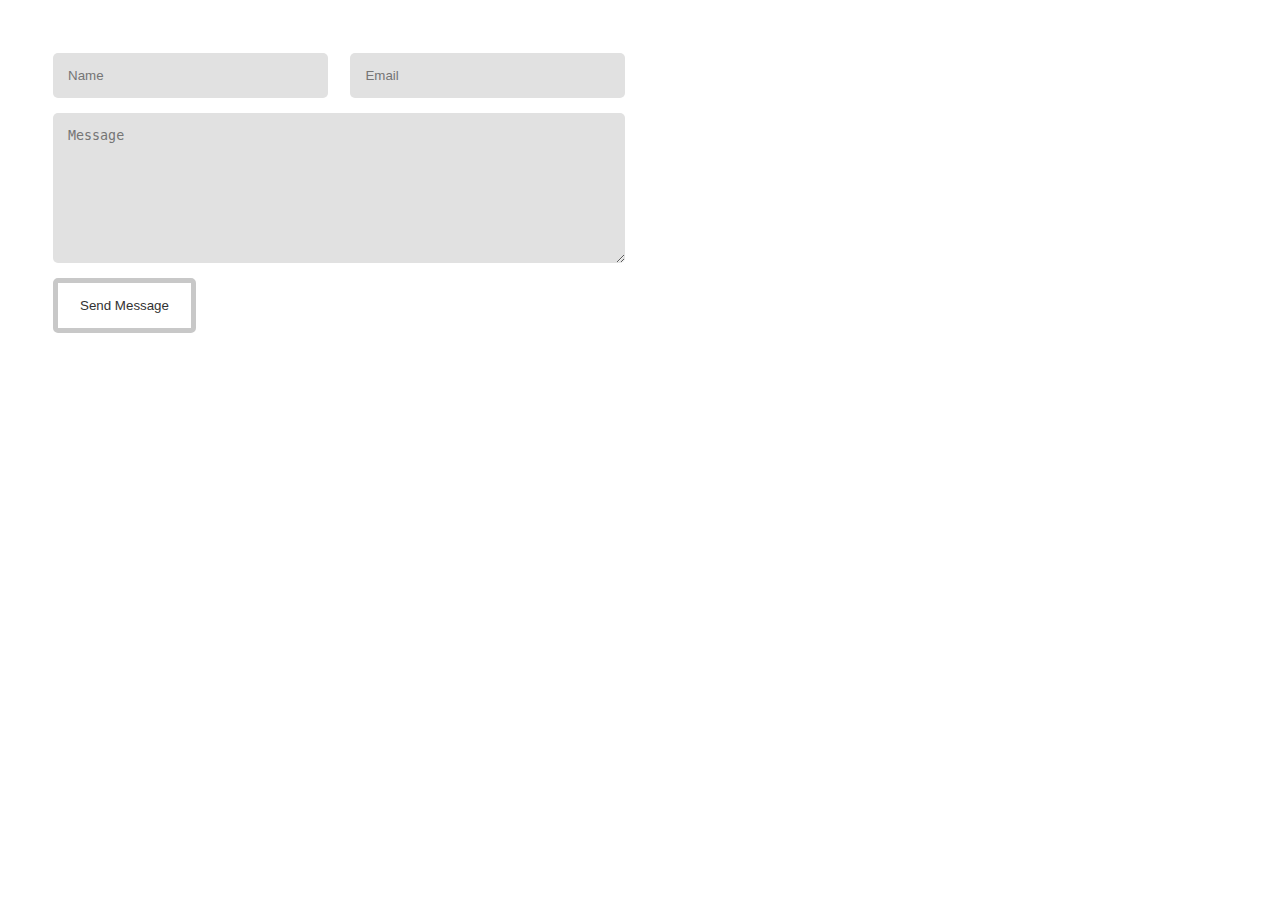
<file: baremessageform/index.html>
<!DOCTYPE html>
<html>
  <head>
    <meta charset="utf-8">
    <meta name="viewport" content="width=device-width">
    <title>Message Form</title>
    <link rel="stylesheet" href="style.css" type="text/css" media="all" />
  </head>
  <body>
    <form action="google.com" method="post">
      <input type="text" name="Name" id="name" class="name" placeholder="Name" />
      <input type="email" name="email" id="email" class="email" placeholder="Email" />
      <textarea name="message" id="message" rows="8" placeholder="Message" class="message" cols="40"></textarea>
      <input type="submit" name="send" id="send" value="Send Message" placeholder="Send Message" class="send" />
    </form>
  </body>
</html>
</file>
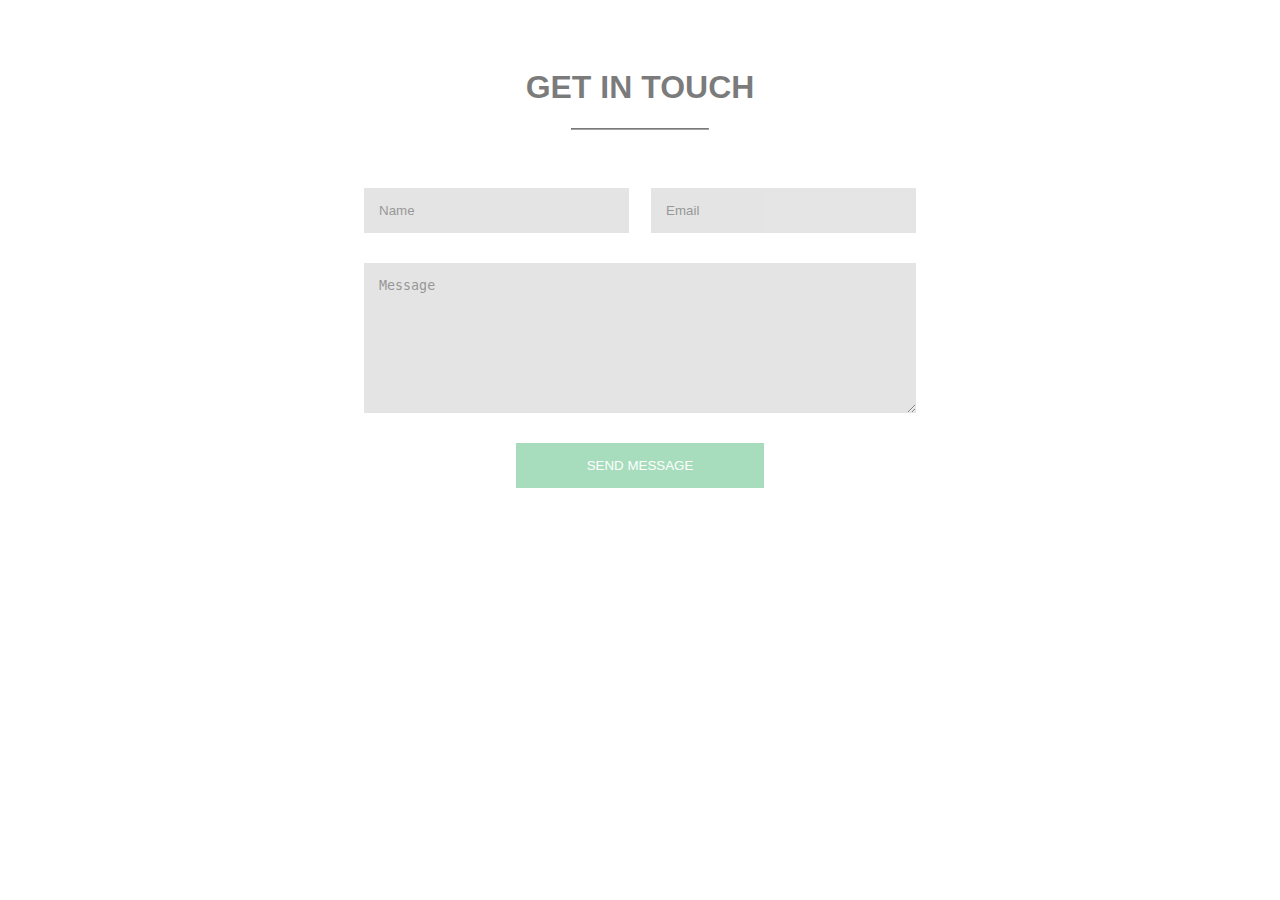
<file: getintouchform/index.html>
<!DOCTYPE html>
<html>
  <head>
    <meta charset="utf-8">
    <meta name="viewport" content="width=device-width">
    <title>Get In Touch!</title>
    <link rel="stylesheet" href="style.css" type="text/css" media="all" />
  </head>
  <body>

    <div class="background">
    </div>
    <form action="google.com" method="post">
      <h1>Get in touch</h1>
      <hr/>
      <input type="text" name="name" id="name" placeholder="Name" class="name" />
      <input type="email" name="email" id="email" placeholder="Email" class="email" />
      <textarea name="message" id="message" placeholder="Message" class="message" rows="8" cols="40"></textarea>
      <div class="form">
        <input type="submit" name="send" id="send" value="Send Message" class="send" />
      </div>
    </form>
  </body>
</html>
</file>
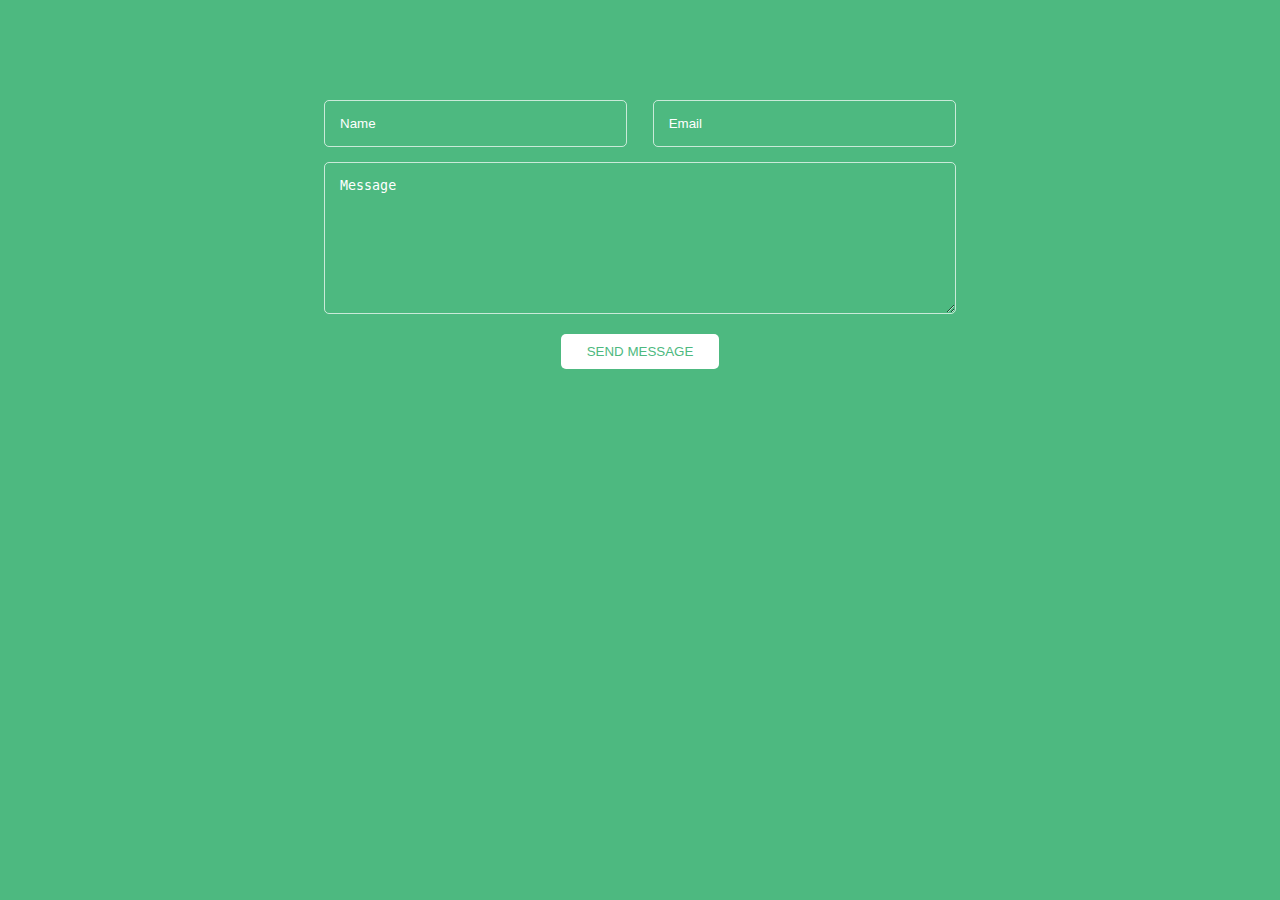
<file: tealform/index.html>
<!DOCTYPE html>
<html>
  <head>
    <meta charset="utf-8">
    <meta name="viewport" content="width=device-width">
    <title></title>
    <link rel="stylesheet" href="style.css" type="text/css" media="all" />
  </head>

  <body>
    <form action="google.com" method="post">
      <input class="name" placeholder="Name" type="text" name="Name" id="name"/>
      <input class="email" placeholder="Email" type="email" name="Email" id="email" />
      <textarea class="message" placeholder="Message" name="Message" id="message" rows="8" cols="40"></textarea>
      <input class="send" type="submit" name="send" id="send" value="Send Message" />
    </form>
  </body>
</html>
</file>
<file: baremessageform/style.css>
/* Form Styles */

*, *:before, *:after {
  box-sizing: border-box;
}

* {
  border-radius: 5px;
  padding: 15px;
  margin-bottom: 15px;
}

form {
  width: 50%;
}

.name, .email {
  display: inline-block;
  width: 48%;
  margin-bottom: 15px;
  border: none;
  background: rgba(225,225,225,1);
  color: rgba(50,50,50,1);
}

.name {
  float: left;
}

.email {
  float: right;
}

.message {
  display: block;
  width: 100%;
  background: rgba(225,225,225,1);
  border: none;
  color: beige;
}

.send {
  display: block;
  background: white;
  border: 5px solid rgba(200,200,200,1);
  width: 25%;
  color: rgba(50,50,50,1)
}
</file>
<file: getintouchform/style.css>
/* form styles */

*, *:before, *:after {
  box-sizing: border-box;
}

.background {
  background: url("https://pbs.twimg.com/media/BcvmxibIYAAH8a3.jpg"); 
  width: 50%;
  opacity: .1;
  background-size: cover;
  background-position: center;
  position: absolute;
  height: 65%;
  margin: 0 auto;
  z-index: -1;
  left: 25%;
  right: 25%;
}

form {
  width: 50%;
  margin: 0 auto;
  background: transparent;
  padding: 40px;
  opacity: .75;
}

h1 {
  font-family: sans-serif;
  text-align: center;
  color: rgba(0,0,0,.7);
  text-transform: uppercase;
}

hr {
  width: 25%;
  border-color: rgba(0,0,0,0.7);
}

.name, .email {
  padding: 15px;
  width: 48%;
  margin-bottom: 30px;
  margin-top: 50px;
  background: rgba(220,220,220,1);
  border: none;
}

.name {
  float: left;
}

.email {
  float: right;
}

.message {
  display: block;
  padding: 15px;
  width: 100%;
  margin-bottom: 30px;
  border: none;
  background: rgba(220,220,220,1);
}

.send {
  display: block;
  width: 45%;
  background: rgba(138,210,167,1);
  color: #fff;
  margin: 0 auto;
  padding: 15px;
  border: none;
  text-transform: uppercase;
  text-decoration: bolder;
}
</file>
<file: tealform/style.css>
/* form styles*/

*, *:before, *:after {
  box-sizing: border-box;
}

body {
  background: rgba(77,185,128,1)
}

form {
  width: 50%;
  margin-left: auto;
  margin-right: auto;
  margin-top: 100px;
}

.name, .email {
  background: transparent;
  color: rgba(255,255,255,.5);
  border: 1px solid rgba(255,255,255,.7);
  border-radius: 5px;
  width: 48%;
  padding: 15px;
  margin-bottom: 15px;
  text-shadow: none;
}

.name {
  float: left;
}

.email {
  float: right;
}

.message {
  display: block;
  border: 1px solid rgba(255,255,255,.7);
  background: transparent;
  width: 100%;
  border-radius: 5px;
  margin-bottom: 20px;
  padding: 15px;
}

*placeholder {
  color: #fff;
}

*::-webkit-input-placeholder {
  color: #fff;
  }
*:-moz-placeholder {
  /* FF 4-18 */
  color: #fff;
      }
*::-moz-placeholder {
  /* FF 19+ */
  color: #fff;
          }
*:-ms-input-placeholder {
  /* IE 10+ */
  color: #fff;
              }

.send {
  display: block;
  background: white;
  padding: 10px;
  width: 25%;
  color: rgba(77,185,128,1);
  border: none;
  border-radius: 5px;
  margin: 0 auto;
  text-transform: uppercase;
  text-decoration: bolder;
}
</file>
